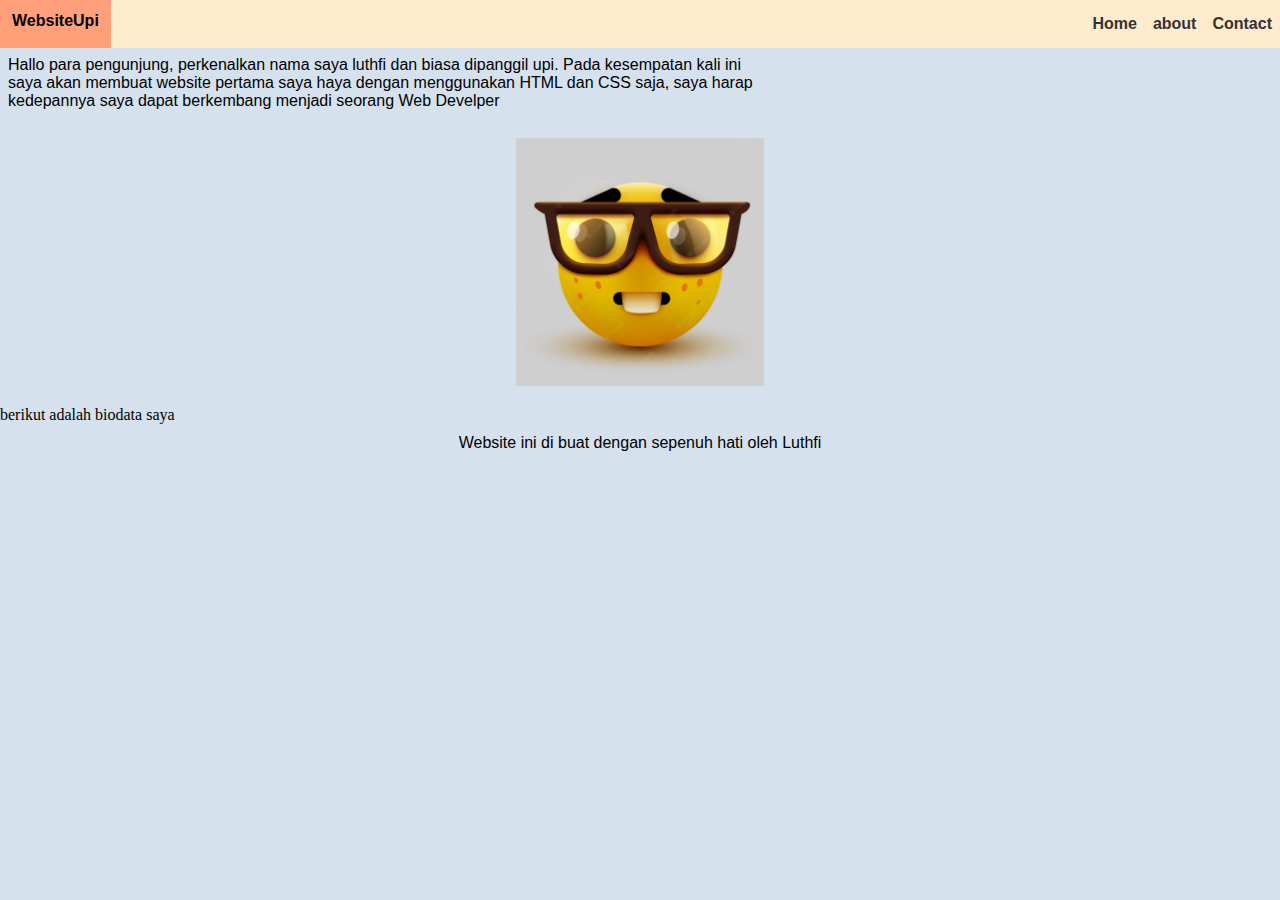
<file: index.html>
<!DOCTYPE html>
<html lang="en">
<head>
    <meta charset="UTF-8">
    <meta name="viewport" content="width=device-width, initial-scale=1.0">
    <title>Website pertama</title>
    <link rel="stylesheet" href="style.css">
</head>
<body>
    
    <!-- navigation bar -->
    <header>
        <h1>WebsiteUpi</h1>
    </header>
        <nav class="container-navbar">
            <ul class="ul-navbar">
                <li class="li-navbar">
                    <a class="a-navbar" href="#">Home</a>
                </li>
                <li class="li-navbar">
                    <a class="a-navbar" href="about.html">about</a>
                </li>
                <li class="li-navbar">
                    <a class="a-navbar" href="contact.html">Contact</a>
                </li>
            </ul>
        </nav>
    <main>
        <!-- content 1 -->
        <article class="container-content">
            <p class="p-content">Hallo para pengunjung, perkenalkan nama saya luthfi dan biasa dipanggil upi. Pada kesempatan kali ini saya akan membuat website pertama saya haya dengan menggunakan HTML dan CSS saja, saya harap kedepannya saya dapat berkembang menjadi seorang Web Develper</p>
            <div class="img-content">
                <img src="nerd-face-emoji-clever-emoticon-with-glasses-geek-student_3482-1193.avif" alt="nerd-face" class="img-nerd"/>
            </div>
            
            <p>berikut adalah biodata saya</p>
            <div id="biodata">
                <div id="bodataLengkap"></div>
            </div>
        </article>
        <!-- footer -->
        <footer>
            <p class="p-footer">Website ini di buat dengan sepenuh hati oleh Luthfi</p>
        </footer>
    </main>
</body>
</html>
</file>
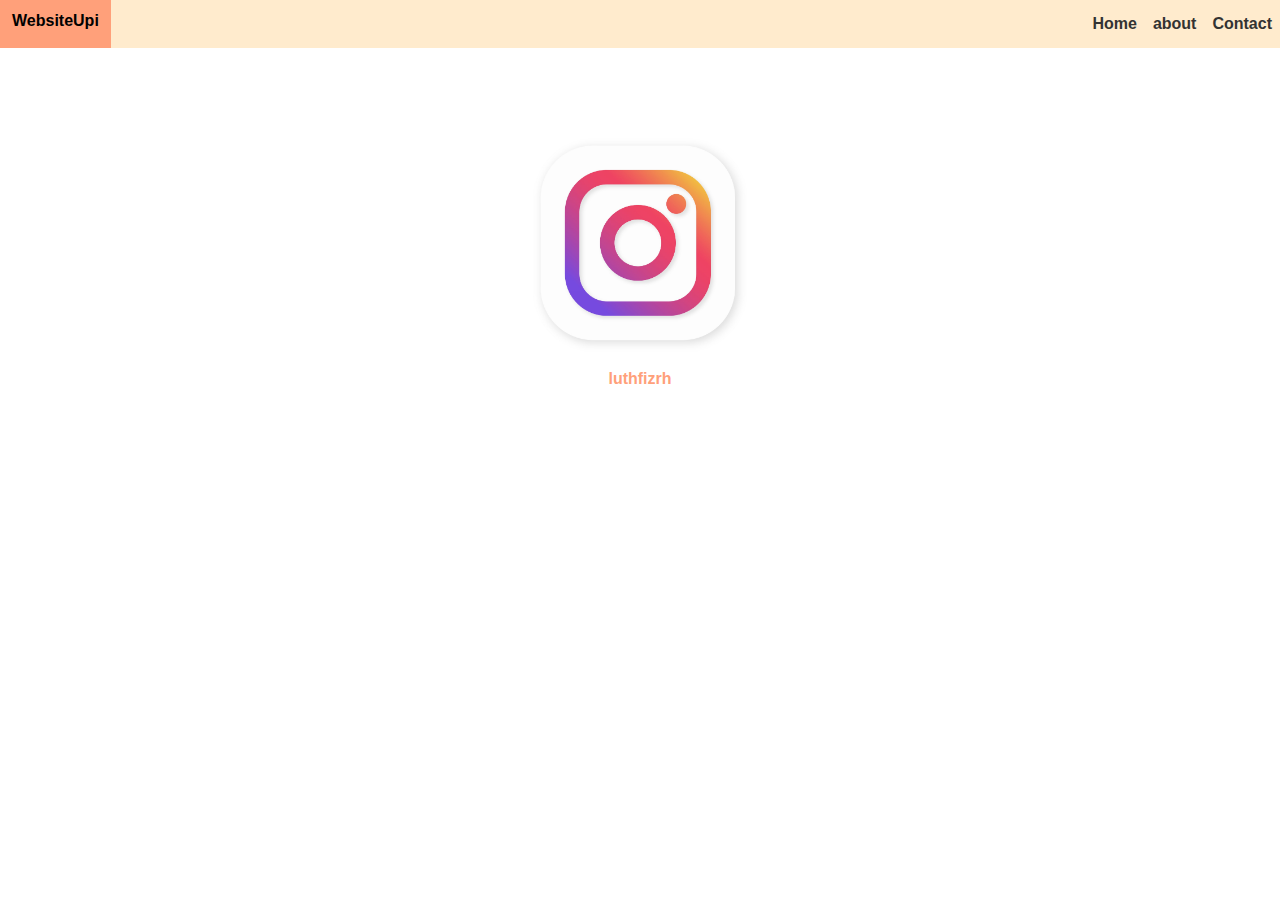
<file: contact.html>
<!DOCTYPE html>
<html lang="en">

<head>
    <meta charset="UTF-8">
    <meta name="viewport" content="width=device-width, initial-scale=1.0">
    <title>Contact</title>
    <link rel="stylesheet" href="style.css">
</head>

<body class="container-contact">
    <header>
        <h1>WebsiteUpi</h1>
    </header>
    <nav class="container-navbar">
        <ul class="ul-navbar">
            <li class="li-navbar">
                <a class="a-navbar" href="index.html">Home</a>
            </li>
            <li class="li-navbar">
                <a class="a-navbar" href="about.html">about</a>
            </li>
            <li class="li-navbar">
                <a class="a-navbar" href="contact.html">Contact</a>
            </li>
        </ul>
    </nav>
    <main>
        <article>
            <a class="a-contact" href=https://www.instagram.com/luthfizrh>
                <img class="img-ins" src="ig.jpg" alt="instagram: luthfizrh">
                <h2>luthfizrh</h1>
            </a>
        </article>
    </main>

</body>

</html>
</file>
<file: style.css>
*{
    padding: 0;
    margin: 0;
}
body{
    background-color: rgb(213, 226, 238);
}

.logo{
    justify-content: left;
    align-items: center
}

header{
    position: fixed;
    /* height: 56px; */
    justify-content: left;
    align-items: center;
}
h1{
    height: 24px;
    font-family: Arial, Helvetica, sans-serif;
    text-align: left;
    font-size: medium;
    padding: 12px;
    background-color: lightsalmon;
    align-items: center;

}

h2{
    font-family: Arial, Helvetica, sans-serif;
    text-align: center;
    font-size: medium;
    padding: 12px;
    align-items: center;
}

.p-content{
    font-family: 'Gill Sans', 'Gill Sans MT', Calibri, 'Trebuchet MS', sans-serif;
    padding: 8px;
    width: 60%;
}

.p-footer{
    font-family: 'Gill Sans', 'Gill Sans MT', Calibri, 'Trebuchet MS', sans-serif;
    padding: 8px;
    margin: 2px;
}

.container-navbar{
    background-color: blanchedalmond;
    
}

a{
    text-decoration: none;
}

.a-contact{
    color: lightsalmon;
    justify-content: center;
    padding: 12px;
    margin: 8px;
    align-items: center;
    display: flex;
    flex-direction: column;
    margin-top: 50px;
}

.a-navbar{
    color: #333;
    
}

.ul-navbar{
    height: 48px;
    display: flex;
    border: 8px;
    justify-content: right;
    align-items: center;  
}

.li-navbar{
    font-weight: 700;
    font-family: 'Gill Sans', 'Gill Sans MT', Calibri, 'Trebuchet MS', sans-serif;
    padding: 2px;  
    background-color: blanchedalmond;
    list-style-type: none;
    margin: 6px;
}

.li-navbar:hover{
    background-color: lightsalmon;
    transition: .4s ease-in-out;
    transition-delay: .2;
    border-radius: 10%;
}

.img-content{
    justify-content: center;
    padding: 12px;
    margin: 8px;
    align-items: center;
    display: flex;
}

.img-nerd{
    width: 20%;
    height: 20%;   
}

.container-contact{
    background-color: white;
}

.img-ins{
    width: 20%;
    height: 20%;   
}

footer{
    justify-content: center;
    align-items: center;
}

.p-footer{
    font-size: 6;
    text-align: center;
    font-family: 'Gill Sans', 'Gill Sans MT', Calibri, 'Trebuchet MS', sans-serif;
}
</file>
